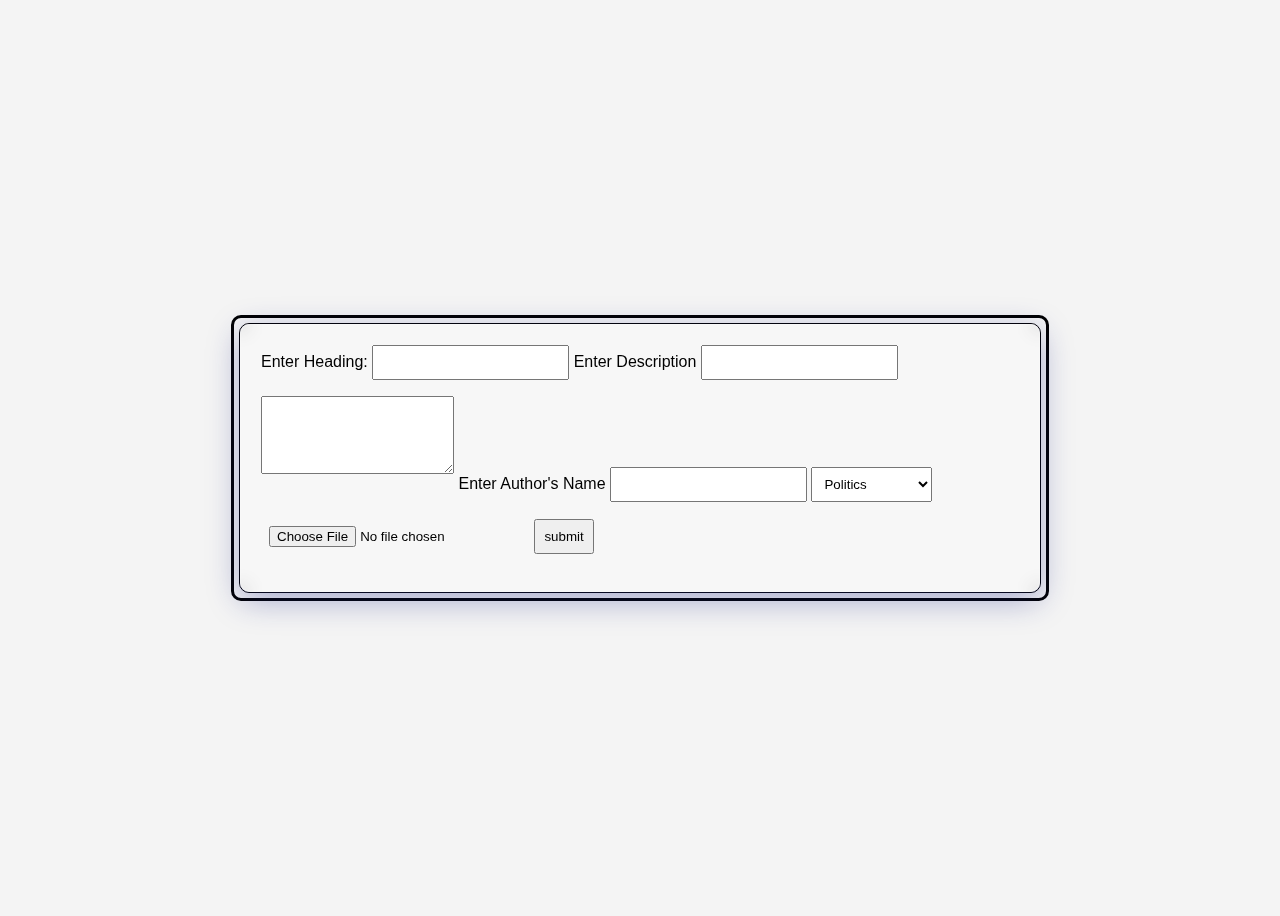
<file: index.html>
<!DOCTYPE html>
<html lang="en">
<head>
    <meta charset="UTF-8">
    <meta name="viewport" content="width=device-width, initial-scale=1.0">
    <title>Document</title>
    <link rel="stylesheet" href="style2.css">
    <style>
        .main{
            height: auto;
            width: auto;
            border: 3px solid black;
            border-radius: 10px;
        }
        .form{
            height: auto;
            width: auto;
            margin: 5px;
            border: 1px solid black;
            border-radius: 10px;
        }
    </style>
</head>
<body>
    <div class="main">
        <div class="form">
            <div id="newsFormContainer">

    <label for="news_heading">Enter Heading:</label>
                    <input type="text"  id="Heading" required/>

  <label for="news_description">Enter Description</label> 
 <input type="text"  id="Description"/>

  <textarea id="news_description" rows="4" required></textarea>
  <label for="">Enter Author's Name</label> 
                    <input type="text"  id="name" required/>
 


                    <select id="news_category" required>
                        <option value="politics">Politics</option>
                        <option value="technology">Technology</option>
                        <option value="sports">Sports</option>
                        <option value="entertainment">Entertainment</option> 
                        
                    </select>
                 
                    <input type="file" accept="image/jpeg, image/png, image/jpg" id="acc">
                  
                    <input type="button" onclick="fun(event)" value="submit">
         
        </div>
    </div>
<script >


function fun(event) {
    var heading=document.getElementById('Heading').value
    localStorage.setItem('heading',heading)

    var description =document.getElementById('Description').value
    localStorage.setItem('description',description)






    var b = document.getElementById('acc');
    if (b.files.length > 0) {
        var file = b.files[0];
        var reader = new FileReader();
        reader.onload = function () {
            localStorage.setItem("Image", reader.result);
            window.location.href = "main.html";
        };
        reader.readAsDataURL(file);
    } else {
        console.error("No file selected.");
    }
}

</script>


</body>
</html>
</file>
<file: style2.css>
body {
background-image:url("https://i.pinimg.com/564x/9e/f3/31/9ef33102ea154a2979e9a06b3832fe0d.jpg");
    height: 100vh;
    background-repeat:unset;
    display: flex;
    justify-content: center;
    align-items: center;
    font-family: 'Segoe UI', Tahoma, Geneva, Verdana, sans-serif;
    background-color: #f4f4f4;
}
button {
    color: #fff;
    padding: 10px;
    border: none;
    border-radius: 5px;
    cursor: pointer;
    background-color: #333;
    padding: 0.5rem;
    cursor: pointer;
    transition: background-color 0.6s ease; /* Added transition property */
}

button:hover {
    background-color: #C4391D;
}

#backgroundContainer {
    position: fixed;
    width: 100%;
    height: 100%;
    /* background: url('https://images.unsplash.com/photo-1682687220067-dced9a881b56?w=500&auto=format&fit=crop&q=60&ixlib=rb-4.0.3&ixid=M3wxMjA3fDF8MHxlZGl0b3JpYWwtZmVlZHw1MHx8fGVufDB8fHx8fA%3D%3D') center/cover no-repeat; */
    filter: blur(8.5px);
    z-index: -1;
}

#newsFormContainer {
    
    background: rgba(255, 255, 255, 0.25);
    box-shadow: 0 8px 32px 0 rgba(31, 38, 135, 0.37);
    backdrop-filter: blur(8.5px);
    -webkit-backdrop-filter: blur(8.5px);
    border-radius: 10px;
    border: 1px solid rgba(255, 255, 255, 0.18);
    padding: 20px;
    max-width: 800px;
    width: 100%;
    box-sizing: border-box; 
}

#news_heading,
#news_description,
#author_name,
#news_category,
#image_upload,
button {
    margin-bottom: 15px;
}

 
 header {
    background-color: #333;
    color: white;
    padding: 1rem;
    text-align: center;
 }
 
 main {
    max-width: 800px;
    margin: 2rem auto;
    padding: 1rem;
    background-color: white;
    box-shadow: 0 0 10px rgba(0, 0, 0, 0.1);
 }
 
 form {
    display: flex;
    flex-direction: column;
 }
 
 label {
    margin-bottom: 0.5rem;
 }
 
 input,
 textarea,
 select {
    padding: 0.5rem;
    margin-bottom: 1rem;
 }
 

 
 .news {
    background-color: #fff;
    padding: 1rem;
    margin-bottom: 1rem;
    box-shadow: 0 0 5px rgba(0, 0, 0, 0.1);
 }
 
 img {
    max-width: 100%;
    margin-top: 1rem;
 }
 

#main{
    height: auto;
    width: 100%;
    background: rgba( 255, 255, 255, 0.25 );
    box-shadow: 0 8px 32px 0 rgba( 31, 38, 135, 0.37 );
    backdrop-filter: blur( 8.5px );
    -webkit-backdrop-filter: blur( 8.5px );
    border-radius: 10px;
    border: 1px solid rgba( 255, 255, 255, 0.18 ); 
}
</file>
